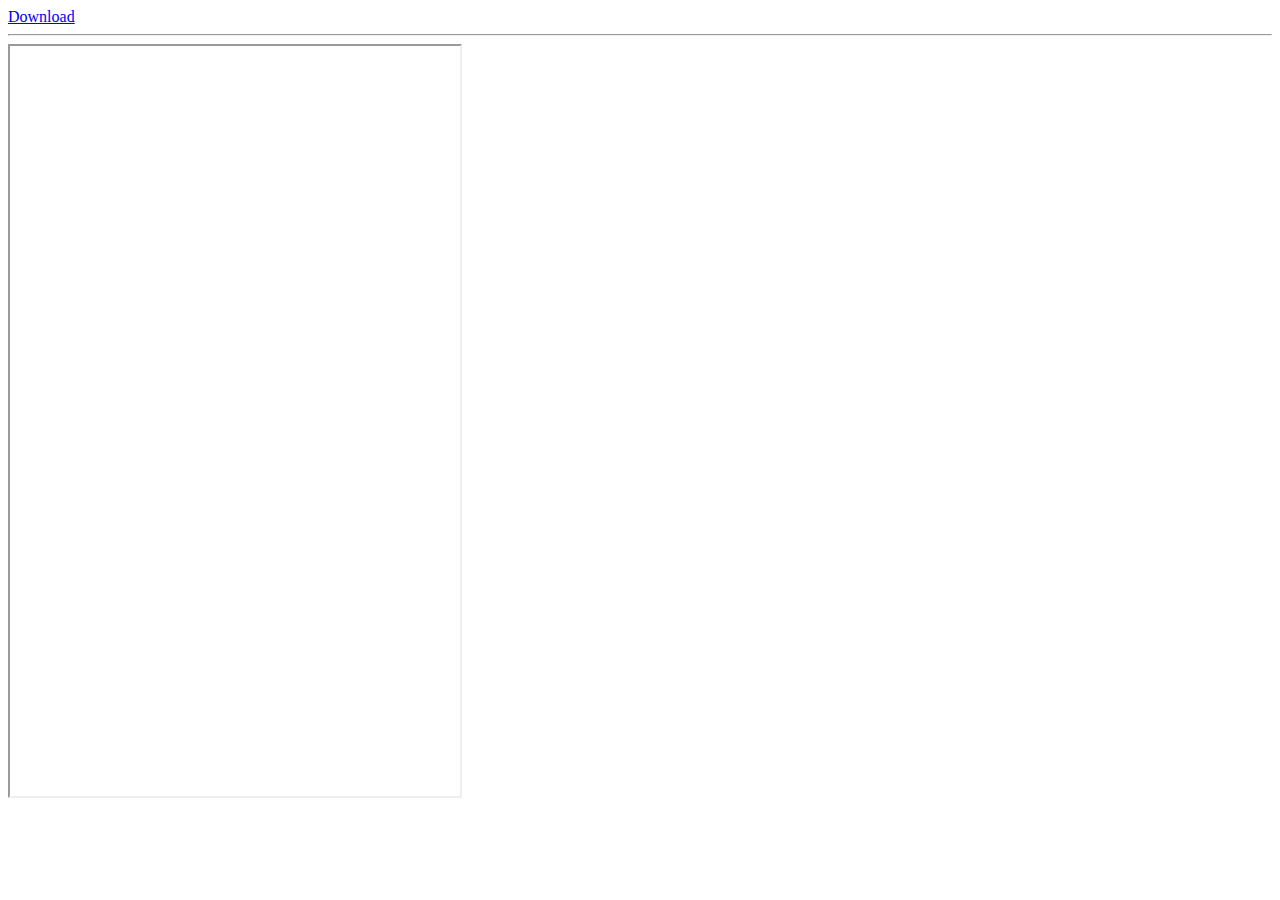
<file: les9.html>
<!DOCTYPE html>
    <html>
            <head>
            <meta charset="utf-8">
            <meta http-equiv="content-language" content="nl-nl">
            <title>Mijn pagina</title>
        </head>

        <body>

            <a href="DOC.pdf">Download</a><br><hr>
            <iframe src="DOC.pdf" width="450" height="750"></iframe>



        </body>
    </html>
</file>
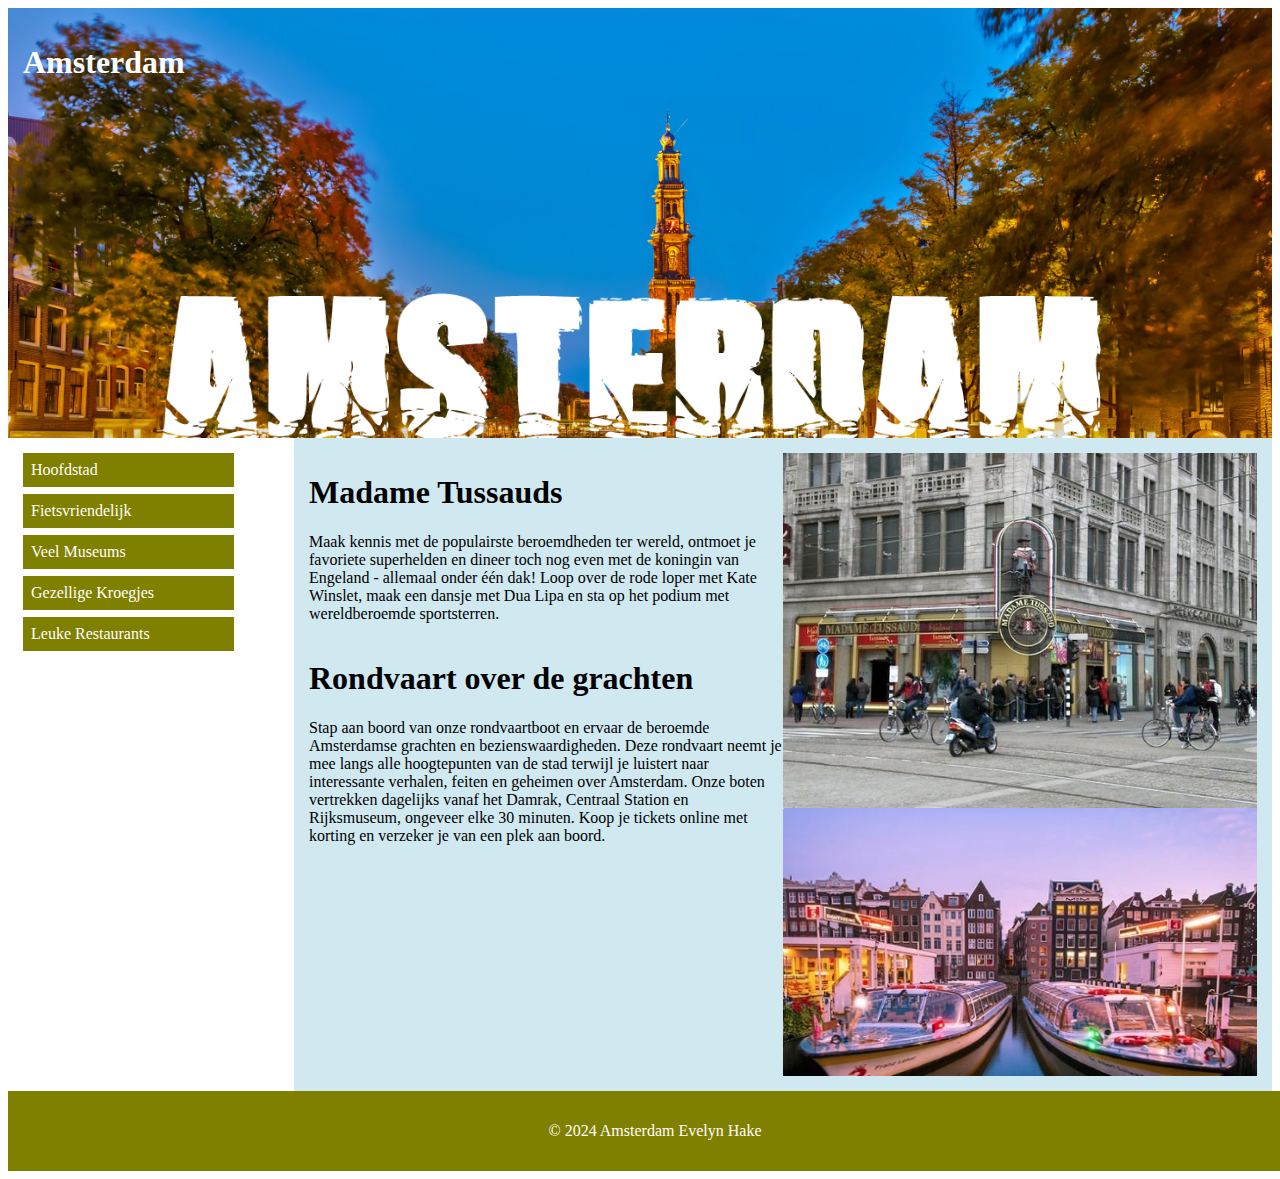
<file: les18/les18oefening.html>
<!DOCTYPE html>
<html lang="en">

<head>
    <meta name="viewport" content="width=device-width, initial-scale=1.0">
    <link rel="stylesheet" href="index.css">
</head>

<body>

    <div class="header">
        <div class="logo">
        </div>
        <h1>Amsterdam</h1>
    </div>


    <div class="row">

        <div class="content">
            <div class="col-2 menu">
                <ul>
                    <li>Hoofdstad</li>
                    <li>Fietsvriendelijk</li>
                    <li>Veel Museums</li>
                    <li>Gezellige Kroegjes</li>
                    <li>Leuke Restaurants</li>
                </ul>
            </div>

            <div class="col-9">
                <div class="left">
                    <h1>Madame Tussauds</h1>
                    <p>Maak kennis met de populairste beroemdheden ter wereld, ontmoet je favoriete superhelden
                        en
                        dineer toch nog even met de koningin van Engeland - allemaal onder één dak! Loop over de
                        rode loper met Kate Winslet, maak een dansje met Dua Lipa en sta op het podium met
                        wereldberoemde sportsterren.</p>
                </div>
                <div>
                    <img class="right" src="madameTussauds.jpg" alt="madameTussauds">
                </div>

                <div class="left">
                    <h1>Rondvaart over de grachten</h1>
                    <p>Stap aan boord van onze rondvaartboot en ervaar de beroemde Amsterdamse grachten en
                        bezienswaardigheden. Deze rondvaart neemt je mee langs alle hoogtepunten van de stad
                        terwijl
                        je luistert naar interessante verhalen, feiten en geheimen over Amsterdam. Onze boten
                        vertrekken dagelijks vanaf het Damrak, Centraal Station en Rijksmuseum, ongeveer elke 30
                        minuten. Koop je tickets online met korting en verzeker je van een plek aan boord.</p>
                </div>
                <div>
                    <img class="right" src="Rondvaart.jpg" alt="Rondvaart">
                </div>
            </div>
        </div>
    </div>

    <div class="footer">
        <p>&copy; 2024 Amsterdam Evelyn Hake</p>
    </div>

</body>

</html>
</file>
<file: les18/index.css>
.col-9 {
    background-color: rgb(208, 232, 240);
}

.row {
    clear: both;
}

.left {
    float: left;
    width: 50%;
}

.right {
    float: right;
    width: 50%;
}

[class*="col-"] {
    width: 100%;
}

@media only screen and (min-width: 768px) {
    [class*="col-"] {
        padding: 15px;
    }

    .col-2 {
        width: 16.66%;
        float: left;
    }

    .col-9 {
        width: 75%;
        float: right;
    }
}

.header {
    background-image: url("./AmsterdamAchtergrond.jpg");
    background-size: cover;
    height: 400px;
    background-repeat: no-repeat;
    background-color: olive;
    color: white;
    padding: 15px;
    font-family: Georgia, 'Times New Roman', Times, serif;
}

.menu ul {
    list-style-type: none;
    margin: 0;
    padding: 0;
}

.menu li {
    padding: 8px;
    margin-bottom: 7px;
    background-color: olive;
    color: white;
}

.menu li:hover {
    background-color: green;
}

.logo img {
    max-width: 100%;
    height: 200px;
}

.footer {
    clear: both;
    width: 100%;
    background-color: olive;
    color: white;
    padding: 15px;
    text-align: center;
}
</file>
